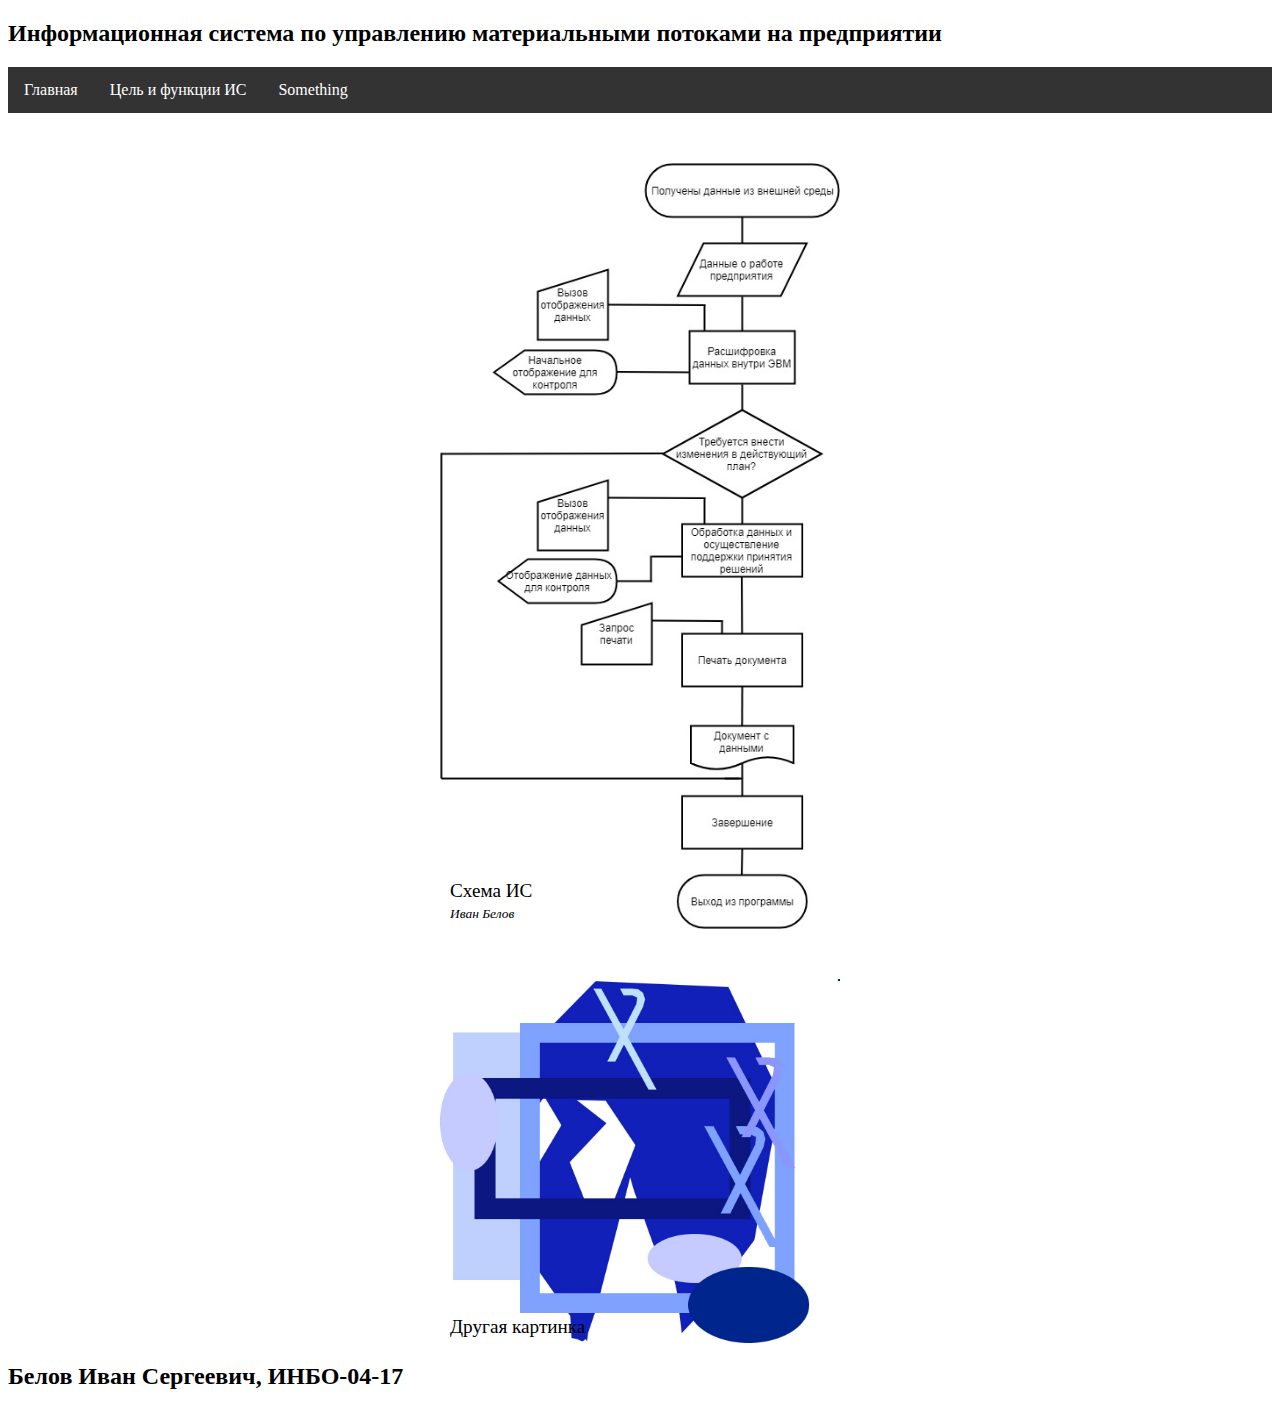
<file: index.html>
<!doctype html>
<html lang="ru">
<head>
<meta charset="utf-8">
<link rel = "stylesheet" href="styles.css">
<title>Информационная система по управлению материальными потоками на предприятии</title>
<style>

* {box-sizing: border-box;}

.caption-bottom {
width: 400px;
margin: 50px auto 0;
position: relative;
}

.caption-bottom img {
max-width: 400px;
height: auto;
display: block;
}

.caption-bottom h2 {
margin: 0;
position: absolute;
line-height: 1.1;
font-size: 1.2em;
font-weight: 200;
left: 0;
bottom: 0;
padding: 6px 20px 6px 10px;
background: hsla (21, 37%, 15%, 0.2);
color: black;
}

.name {
font-size: .7em;
}
</style>
</head>
<body>
<h2><header>Информационная система по управлению материальными потоками на предприятии </header></h2>
<ul class = "bar">
<li class = "bar"><a class = "bar" href = "index.html">Главная</a></li>
<li class = "bar"><a class = "bar" href = "target.html">Цель и функции ИС</a></li>
<li class = "bar"><a class = "bar" href = "something.html">Something</a></li>
</ul>
<div class = "caption-bottom">
<img src = "img/1.jpg">
<h2>Схема ИС<br>
<i class="name"> Иван Белов</i>
</h2>
</div>
<div class = "caption-bottom">
<img src = "img/2.png">
<h2>Другая картинка<br>
<i class="name"></i>
</h2>
</div>
<h2><footer>Белов Иван Сергеевич, ИНБО-04-17</footer></h2>
</body>
</html>
</file>
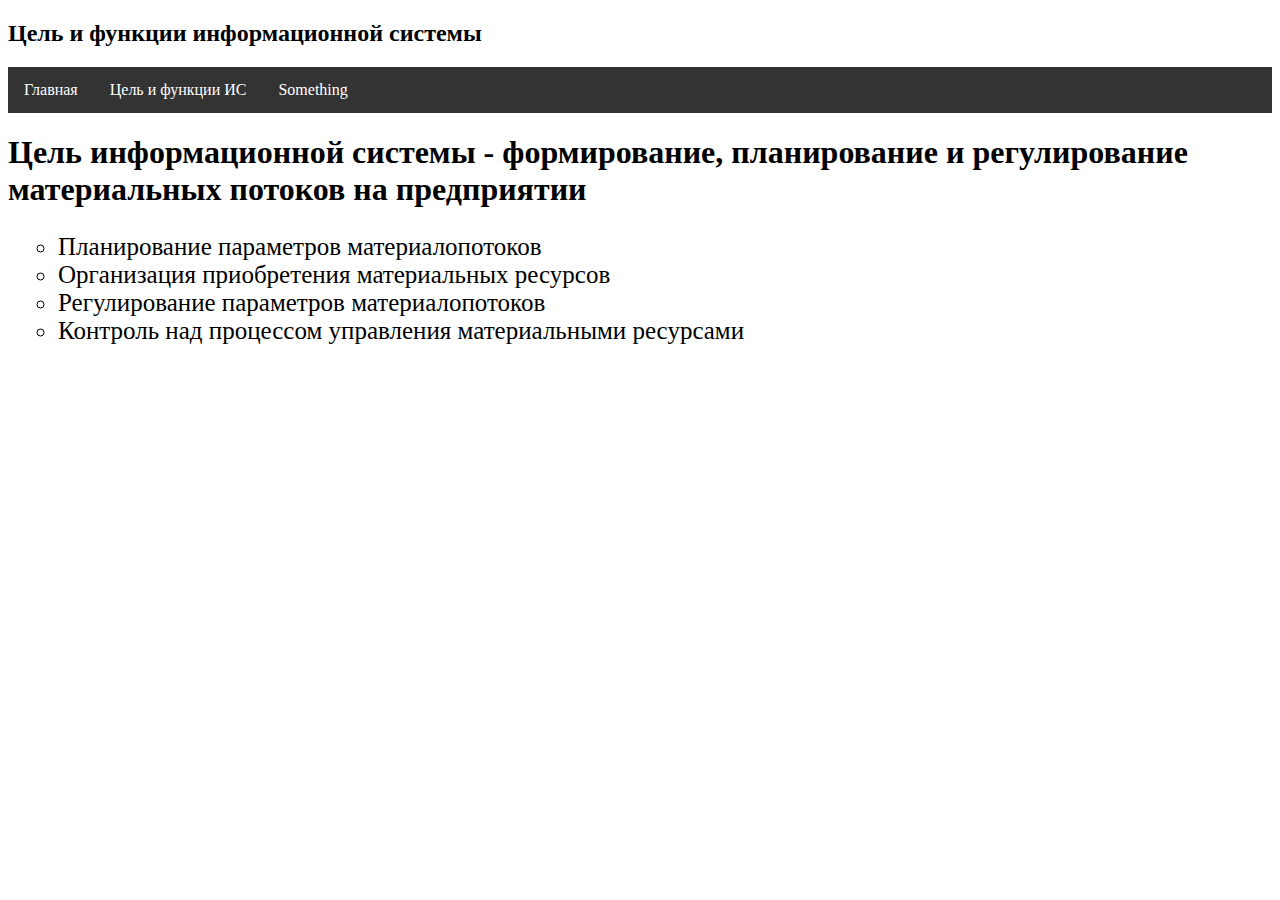
<file: target.html>
<!doctype html>
<html lang = "ru">
<head>
<meta charset = "utf-8">
<title>Цель и функции ИС</title>

<style>
ul.nav_target{
margin-left: 1em;
padding-left: 1em;
font-size: 25px;
}
</style>
<link rel = "stylesheet" href="styles.css">

</head>

<body>
<h2><header>Цель и функции информационной системы</header></h2>
<ul class ="bar">
<li class ="bar"><a class ="bar" href = "index.html">Главная</a></li>
<li class ="bar"><a class ="bar" href = "target.html">Цель и функции ИС</a></li>
<li class ="bar"><a class ="bar" href = "something.html">Something</a></li>
</ul>
<h1>Цель информационной системы - формирование, планирование и регулирование материальных потоков на предприятии</h1>
<ul class = "nav_target" type = "circle">
<li>Планирование параметров материалопотоков</li>
<li>Организация приобретения материальных ресурсов</li>
<li>Регулирование параметров материалопотоков</li>
<li>Контроль над процессом управления материальными ресурсами</li>
</ul>
</body>
</html>
</file>
<file: styles.css>
ul.bar {
list-style-type: none;
margin: 0;
padding: 0;
overflow: hidden;
background-color: #333;
}

li.bar {
float: left;
}

li a.bar {
display: block;
color: white;
text-align: center;
padding: 14px 16px;
text-decoration: none;
}
</file>
